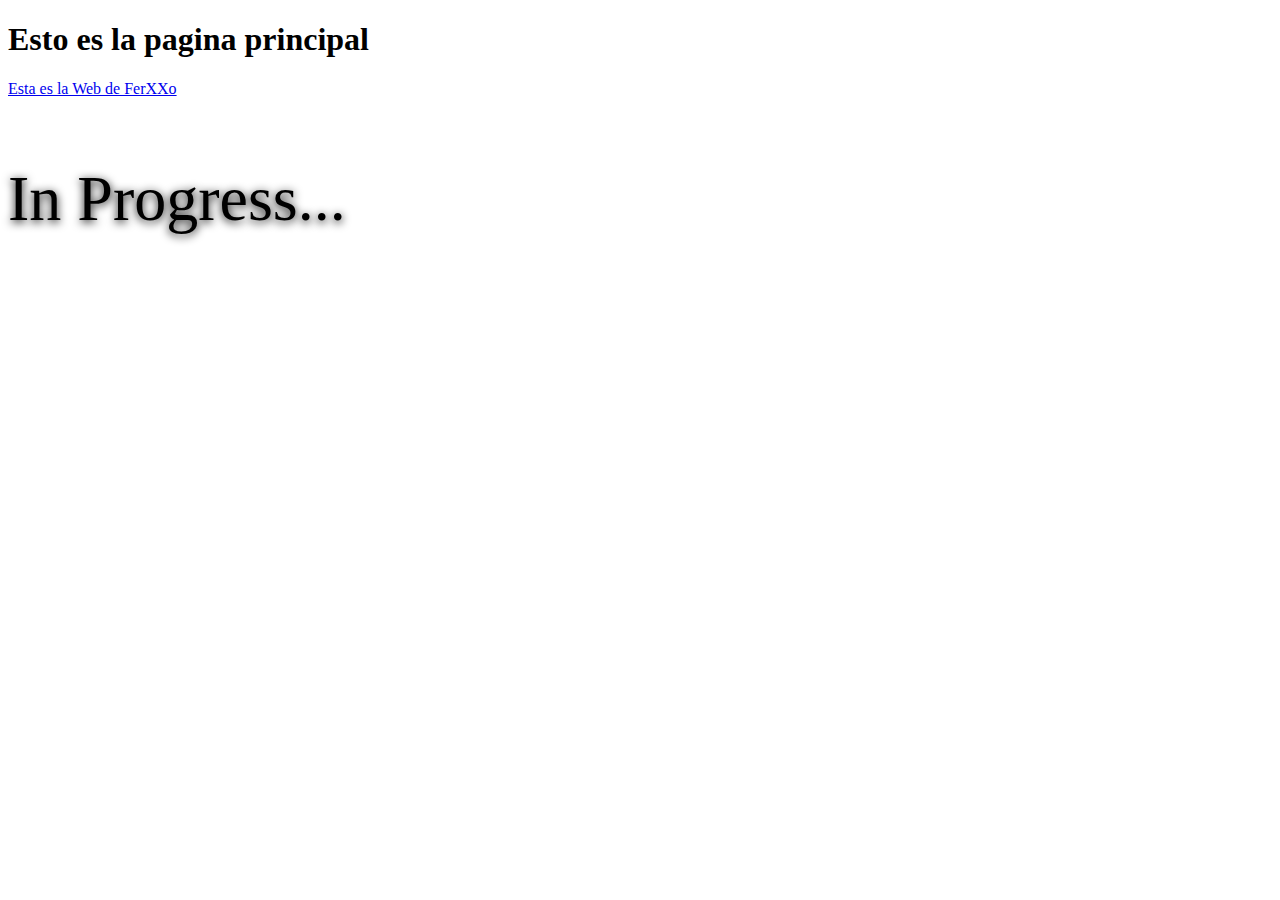
<file: index.html>
<!DOCTYPE html>
<html lang="en">
<head>
    <meta charset="UTF-8">
    <meta name="viewport" content="width=device-width, initial-scale=1.0">
    <title>Mi Portafolio</title>
    <link rel="stylesheet" href="style.css">
</head>
<body>
    <h1>Esto es la pagina principal</h1>
    <a href="/Web FerXXo-Daniel Dussan/WebFerXXo.html">Esta es la Web de FerXXo</a>
    <p>In Progress...</p>
</body>
</html>
</file>
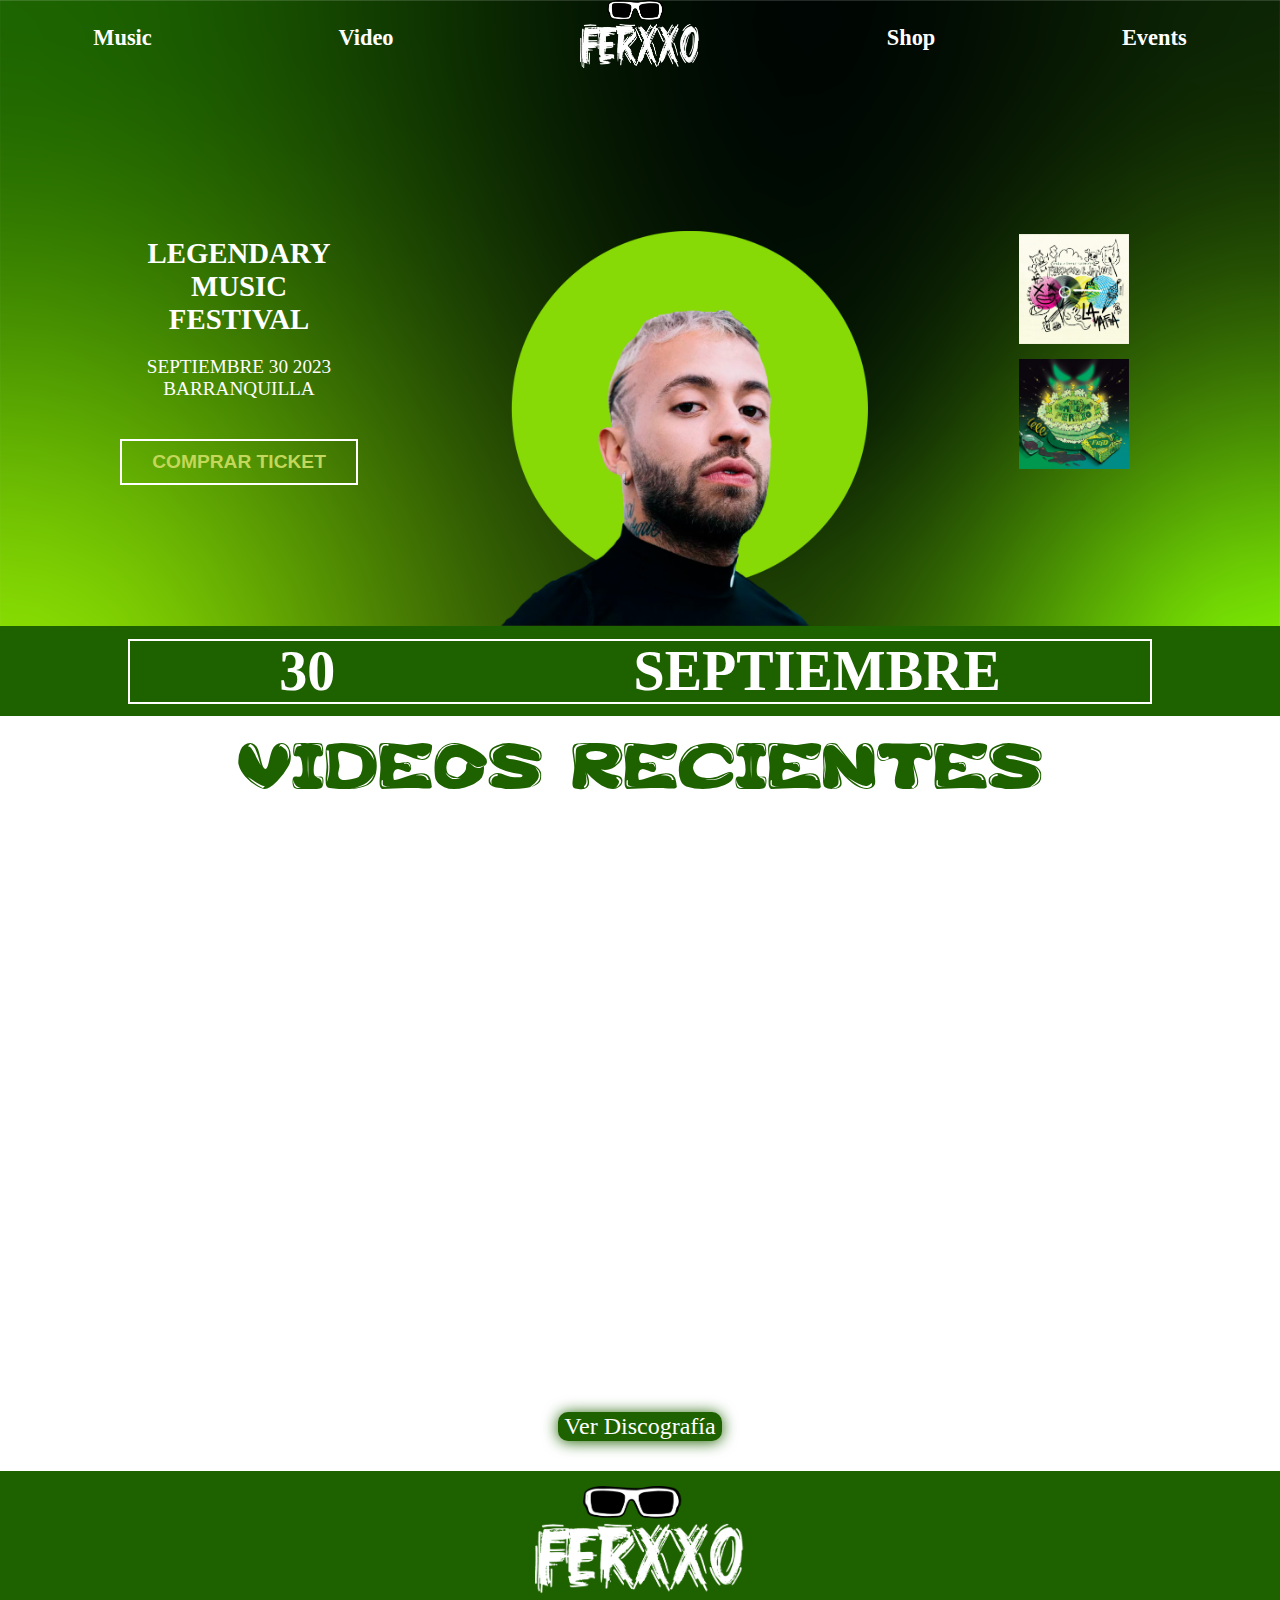
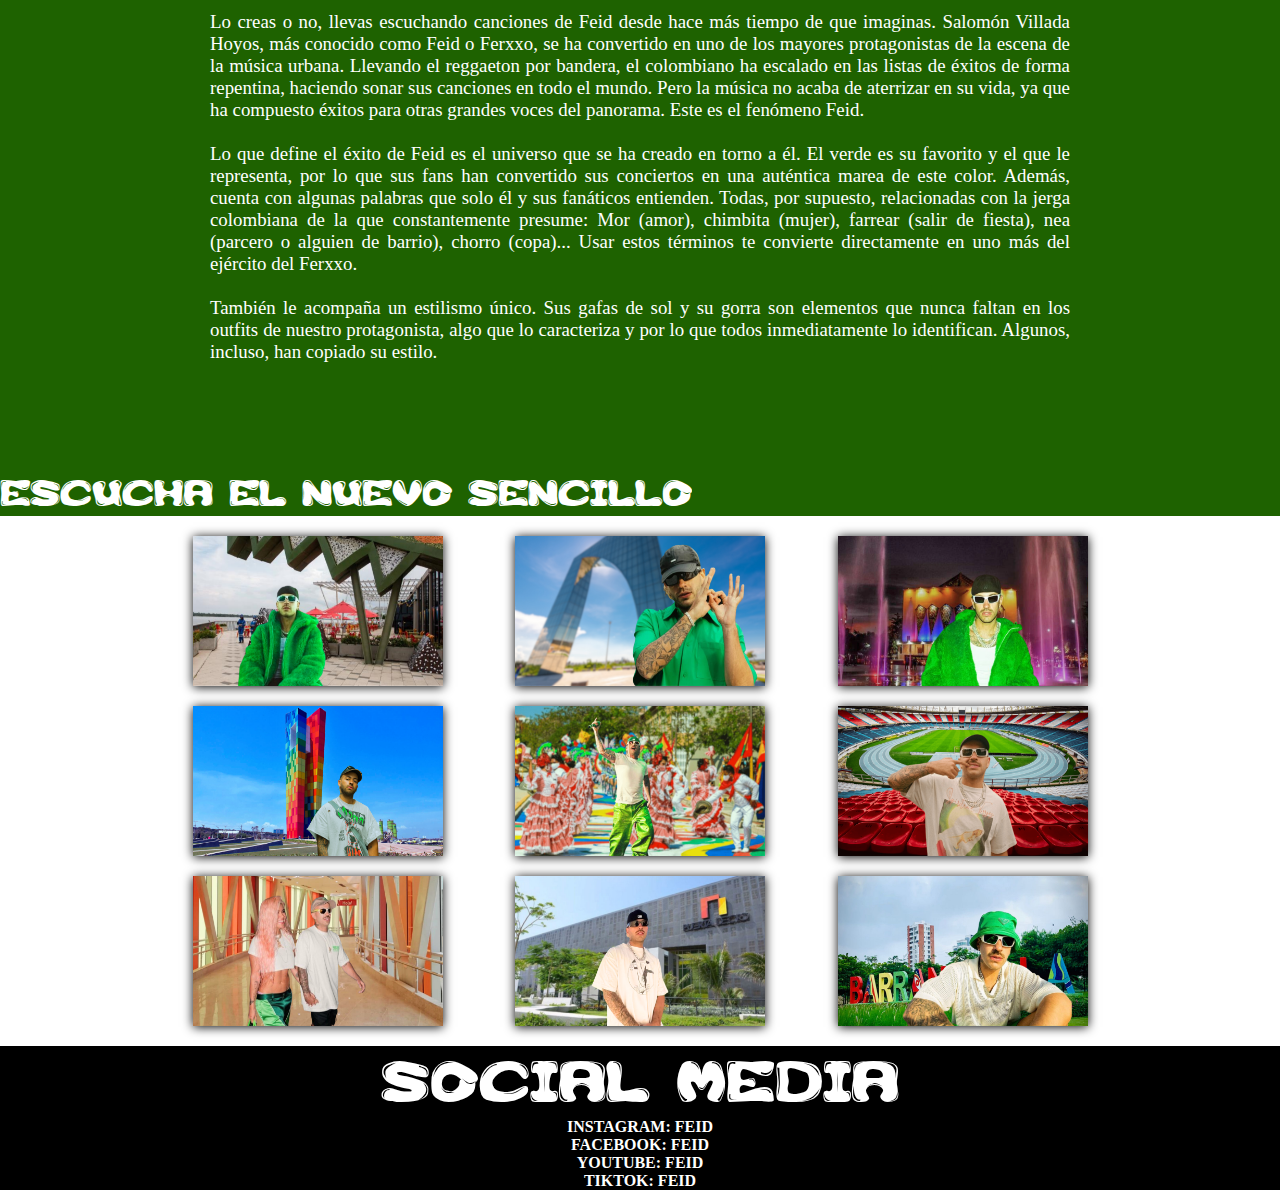
<file: Web FerXXo-Daniel Dussan/WebFerXXo.html>
<!DOCTYPE html>
<html lang="en">
  <head>
    <meta charset="UTF-8" />
    <meta name="viewport" content="width=device-width, initial-scale=1.0" />
    <title>FERXXO</title>
    <link rel="stylesheet" href="styles-FerXXo.css" />
  </head>
  <body>
    <section class="portada">
      <div class="container">
        <div class="encabezado">
          <a
            href="https://open.spotify.com/intl-es/artist/2LRoIwlKmHjgvigdNGBHNo?si=qb2DEnX8TLa9DuAUJlq4dQ"
            target="_blank">Music</a>
          <a href="https://www.youtube.com/channel/UCoMlNw7o21I7LqL4OsjSYAg"
          target="_blank">Video</a>
          <a href="../index.html"> 
            <img id="logofeid" src="LOGO.png" alt="Logo FerXXo" />
          </a>

          <a href="https://shop.feidofficial.com" target="_blank">Shop</a>
          <a href="https://www.songkick.com/es/artists/2107217-feid" target="_blank">Events</a>
        </div>
        <div class="hero">
          <div class="left-text">
            <h2>
              LEGENDARY
              MUSIC
              FESTIVAL
            </h2>
            <p id="fecha">SEPTIEMBRE 30 2023 BARRANQUILLA</p>
            <form
              target="_blank"
              action="https://latiquetera.com/event/ferxxo-nitro-jam">
              <button id="boton1">COMPRAR TICKET</button>
            </form>
          </div>

          <div class="cara">
            <img src="feidportada.png" alt="Feid" />
          </div>

          <div class="albums">
            <img src="album1.png" alt="album1" />
            <img src="album2.png" alt="album2" />
          </div>
        </div>
      </div>
    </section>

    <section class="fechagrande">
      <h1 id="fechag"><span>30</span><span>SEPTIEMBRE</span></h1>
    </section>

    <section class="video">
      <div class="container">
        <div class="videotitle">
          <span>VIDEOS RECIENTES</span>
        </div>
        <div class="container-video">
          <iframe
            src="https://drive.google.com/file/d/1ou_-ERc68JF87o9RCkRaq0EZL3R_8ACq/preview"

            allow="autoplay"></iframe>
        </div>
        <div class="buttonvideo">
          <form
            target="_blank"
            action="https://open.spotify.com/intl-es/artist/2LRoIwlKmHjgvigdNGBHNo?si=qb2DEnX8TLa9DuAUJlq4dQ">
            <button id="boton2">Ver Discografía</button>
          </form>
        </div>
      </div>
    </section>

    <section class="informacion">
        <div class="container">
            <div class="info">
                <img id="logofeid2" src="LOGO.png" alt="Logo FerXXo" />
                <p id="pinfo">
                    Lo creas o no, llevas escuchando canciones de Feid desde hace más
                    tiempo de que imaginas. Salomón Villada Hoyos, más conocido como Feid
                    o Ferxxo, se ha convertido en uno de los mayores protagonistas de la
                    escena de la música urbana. Llevando el reggaeton por bandera, el
                    colombiano ha escalado en las listas de éxitos de forma repentina,
                    haciendo sonar sus canciones en todo el mundo. Pero la música no acaba
                    de aterrizar en su vida, ya que ha compuesto éxitos para otras grandes
                    voces del panorama. Este es el fenómeno Feid. <br />
                    <br />
                    Lo que define el éxito de Feid es el universo que se ha creado en
                    torno a él. El verde es su favorito y el que le representa, por lo que
                    sus fans han convertido sus conciertos en una auténtica marea de este
                    color. Además, cuenta con algunas palabras que solo él y sus fanáticos
                    entienden. Todas, por supuesto, relacionadas con la jerga colombiana
                    de la que constantemente presume: Mor (amor), chimbita (mujer),
                    farrear (salir de fiesta), nea (parcero o alguien de barrio), chorro
                    (copa)... Usar estos términos te convierte directamente en uno más del
                    ejército del Ferxxo. <br />
                    <br />
                    También le acompaña un estilismo único. Sus gafas de sol y su gorra
                    son elementos que nunca faltan en los outfits de nuestro protagonista,
                    algo que lo caracteriza y por lo que todos inmediatamente lo
                    identifican. Algunos, incluso, han copiado su estilo.
                </p>
            </div>
        </div>
    </section>

    <section class="tira">
      <div id="sencillo">
          <span>ESCUCHA EL NUEVO SENCILLO</span>
        </div>
    </section>

    <section class="imagenes">
      <div class="container">
        <div class="collage">
          <img src="1.png" alt="Image 1" />
          <img src="2.png" alt="Image 2" />
          <img src="3.png" alt="Image 3" />
          <img src="4.png" alt="Image 4" />
          <img src="5.png" alt="Image 5" />
          <img src="6.png" alt="Image 6" />
          <img src="7.png" alt="Image 7" />
          <img src="8.png" alt="Image 8" />
          <img src="9.png" alt="Image 9" />
        </div>
      </div>
    </section>

    <footer>
        <span>SOCIAL MEDIA</span>
        <a target="_blank" href="https://www.instagram.com/feid/">INSTAGRAM: FEID</a>
        <a target="_blank" href="https://www.facebook.com/feidMDE/?locale=es_LA">FACEBOOK: FEID</a>
        <a target="_blank" href="https://www.youtube.com/channel/UCoMlNw7o21I7LqL4OsjSYAg">YOUTUBE: FEID</a>
        <a target="_blank" href="https://www.tiktok.com/@ferxxo444?lang=es">TIKTOK: FEID</a>
    </footer>
  </body>
</html>
</file>
<file: style.css>
@keyframes inprogress{
    0%{
        color: red;
    }
    25%{
        color: blueviolet;
    }
    75%{
        color: blue;
    }
    100%{
        color: red;
    }
}
p{
    font-size: 4em;
    text-shadow: 0 1.5px 10px rgb(0, 0, 0);
    animation: inprogress 4s linear infinite;
}
</file>
<file: Web FerXXo-Daniel Dussan/styles-FerXXo.css>
@font-face {
    font-family: 'GFS-Custom Bubble 1';
    src: url('GFSCUS1D.TTF');
}
@import url('https://fonts.googleapis.com/css2?family=Montserrat:wght@100&family=Roboto:wght@100&display=swap');
@import url('https://fonts.googleapis.com/css2?family=Montserrat:wght@100&family=Poppins:wght@100&family=Roboto:wght@100&display=swap');

/* font-family: 'GFS-Custom Bubble 1'; para usar la fuente nueva*/

*{
    box-sizing: border-box;
}
body{
margin: 0;
}
a{text-decoration: none;}
h1{font-family: 'GFS-Custom Bubble 1';}
h2{font-family: 'Montserrat'; margin: 0;}
p{font-family: 'Montserrat';}
#fecha{font-family: 'Montserrat'; }
#fechagrande{font-family: 'Montserrat';}
#sencillo{font-family: 'GFS-Custom Bubble 1';}
.container{
    max-width: 1400px;
    margin: auto;
}
.portada{
    background-image: url(fondoportada.jpg);
    background-size: cover;
    margin: auto;
    height: auto;
}
.portada .container .encabezado img{
    height: 50px;
    width: 100px;
}
.portada .encabezado{
display: flex;
justify-content: space-around;
align-items: center;
}
.portada .container .encabezado a{
    color: white;
    font-weight: 600;
    font-family: 'Poppins';
}
.portada .container .hero{
    display: flex;
    flex-direction: column;
    margin-top: 60px;
}
.portada .container .hero .left-text h2, p, form{
    display: flex;
    flex-direction: column;
    align-items: center;
    justify-content: space-around;
    color: white;
    margin-top: 20px;
    gap: 10px;
}
#fecha{
    font-weight: 500;
}
#boton1{
    font-weight: 600;
    padding: 10px 30px;
    background-color: transparent;
    border: 2px solid white;
    color: rgb(195, 215, 90);
    font-size: 1.05em;
}
.portada .container .hero .albums img{
    height: 15%;
    width: 15%;
    max-width: 110px;
    max-height: 110px;
}
.portada .container .hero .albums {
    display: flex;
    justify-content: center;
    gap: 15px;
    margin-top: 20px;
}
.portada .container .hero .cara{
    order: 1;
    display: flex;
    justify-content: center;
    margin-top: 20px;
}
.portada .container .hero .cara img{
    width: 45vw;
    max-width: 300px;
}
.fechagrande{
    display: flex;
    justify-content: center;
    background-color:  rgb(30, 98, 0);
}
.fechagrande h1{
    margin: 0;
    display: flex;
    justify-content: space-around;
    width: 80%;
    font-family: 'Montserrat'; 
    color: white;
    font-weight: 600;
    font-size: 2em;
    border: 2px solid white;
    margin: 10px 5px;
}
.video .container{
    display: flex;
    flex-direction: column;
    align-items: center;
    width: auto;
}
.video .container .videotitle span{margin: 0;}
.video .container .videotitle{
    color:  rgb(30, 98, 0);
    margin: 10px;
    font-size: 4.5vw;
    font-weight: 500;
    font-family: 'GFS-Custom Bubble 1';
    text-align: center;
}
.video #boton2{
    font-family: 'Montserrat';
    display: flex;
    font-size: 1.1em;
    background-color:  rgb(30, 98, 0);
    border: none;
    border-radius: 10px;
    cursor: pointer;
    box-shadow: 0 1px 15px  rgb(30, 98, 0);
    color: white;
    margin-top: 15px;
}
.video #boton2:hover{
    background-color:rgb(86, 133, 12) ;
    box-shadow: 0 1px 15px rgba(135, 218, 6, 1);
}
.video .container .container-video{
    position: relative;
    height: 45vw;
    width: 90%;
    display: flex;
    justify-content: center;
    align-items: center;
}
.video .container .container-video iframe{
    height: 45vw;
    width: 90%;
    border: none;
}
.informacion{
    margin-top: 30px;
    background-color: rgb(30, 98, 0);
}
.informacion .container{
    display: flex;
    justify-content: center;
    max-width: 90%;
}
.informacion .container .info{
    display: flex;
    flex-direction: column;
    align-items: center;
    color: white;
    text-align: justify;
}
.informacion .container .info p{ font-size: 1em;}
.informacion .container .info img{
    height: 100px;
    width: 200px;
    margin-top: 15px;
}
.informacion .container .info p{
    margin: 15px 0px;
}
.tira {
    background-color: rgb(30, 98, 0);
    color: white;
    white-space: nowrap;
    display: flex;
    overflow: hidden;
}
.tira #sencillo{
    display: flex;
    overflow: hidden;
    animation: rainbowtext 6s linear infinite;
}
@keyframes rainbowtext{
    0% {
        transform: translateX(calc(0vw - 10px));
        color: black;
    }
    25%{
        color: white;
    }
    50%{
        transform: translateX(calc(100vw - 347px));
        color: black;
    }
    75%{
        color: white;
    }
    100% {
        transform: translateX(0vw);
        color: black;
    }
}
.imagenes .container .collage img{
    width: 250px;
    height: 150px;
    box-shadow: 0 1px 10px black;
}
.imagenes .container{
    display: flex;
    justify-content: center;
}
.imagenes .container .collage{
    display: flex;
    flex-wrap: wrap;
    justify-content: space-evenly;
    align-items: space-evenly;
    gap: 20px;
    margin-top: 20px;
    max-width: 1000px;
}
footer{
    margin-top: 20px;
    display: flex;
    flex-direction: column;
    align-items: center;
    background-color: black;
    color: white;
}
footer span{
    font-family: 'GFS-Custom Bubble 1';
    font-size: 4vw;
}
footer a{
    font-family: 'Montserrat';
    font-weight: bold;
    color: white;

}
footer a:hover{
    text-shadow: 0 1.5px 10px rgb(135, 218, 6);
    color:rgb(135, 218, 6) ;
}
@media (min-width: 750px){
    .portada .container .encabezado{
        font-size: 1.1em;
    }
    .portada .container .encabezado img{
        height: 70px;
        width: 120px;
    }
    .portada .container .hero{
        margin-top: 0;
        display: flex;
        flex-direction: row;
        align-items: center;
        justify-content: space-evenly;
        gap: 20px;
        height: 43vw;
        width: 100vw;
        max-width: 1400px;
        max-height: 675px;
    }
    .portada .container .hero .left-text{
        display: flex;
        flex-direction: column;
        align-items: center;
        justify-content: space-between;
        width: 216px;
    }
    .portada .container .hero .left-text h2{
        width: 200px;
        text-align: center;
    }
    .portada .container .hero .left-text p{
        width: 200px;
        text-align: center;
    }
    .portada .container .hero .albums{
        order: 2;
        display: flex;
        flex-direction: column;
        align-items: center;
        margin: 0;
        margin-right: 20px;
    }
    .portada .container .hero .albums img{
        width: 90px ;
        height: 90px;
    }
    .portada .container .hero .cara{
        display: flex;
        justify-content: center;
        align-self: flex-end;
    }
    .fechagrande{
        height: 90px;
        display: flex;
        align-items: center;
    }
    .fechagrande h1{
        height: 65px;
        display: flex;
        align-items: center;
        font-size: 2.3em;
    }
    .video #boton2{
        font-size: 1.5em;
        margin-top: 0;
    }
    .video {
        max-height: 800px;
    }
    .video .container .container-video{
        max-height: 600px;
        max-width: 1120px;
    }
    .video .container .container-video iframe{
        max-height: 520px;
        max-width: 920px;

    }
    .informacion .container .info p{
        max-width: 860px;
    }
    .informacion .container .info{
        height: 550px;
    }
    .tira #sencillo{
        font-size: 2em;
    }
    @keyframes rainbowtext{
        0% {
            transform: translateX(calc(0vw - 10px));
            color: black;
        }
        25%{
            color: white;
        }
        50%{
            transform: translateX(calc(100vw - 700px));
            color: black;
        }
        75%{
            color: white;
        }
        100% {
            transform: translateX(0vw);
            color: black;
        }
    }
}    
    @media (min-width:1000px){
        .portada .container .encabezado {
            font-size: 1.4em;
        }
        .portada .container .hero .left-text{
            font-size: 1.2em;
        }
        #boton1{
            font-size: 1em;
            white-space: nowrap;
        }
        .fechagrande h1{
            font-size: 3.5em;
        }
        .informacion .container .info p{
            font-size: 1.18em;
        }
        .informacion{
            height: 600px;
        }
        .informacion .container .info #logofeid2{
            height: 110px;
            width: 210px;
        }
        .portada .container .hero .cara img{
            max-width: 370px;
        }
        .portada .container .hero .albums img{
            width: 110px ;
            height: 110px;
        }
        .fechagrande h1{
            max-width: 1200px;
        }
}
    @media (min-width: 1400px){
        .portada .container .hero{
            gap: 150px;
        }
}
@media (max-width: 750px){
    .tira #sencillo{
        display: flex;
        overflow: hidden;
        animation: rainbowtext 4s linear infinite;
    }
}
</file>
